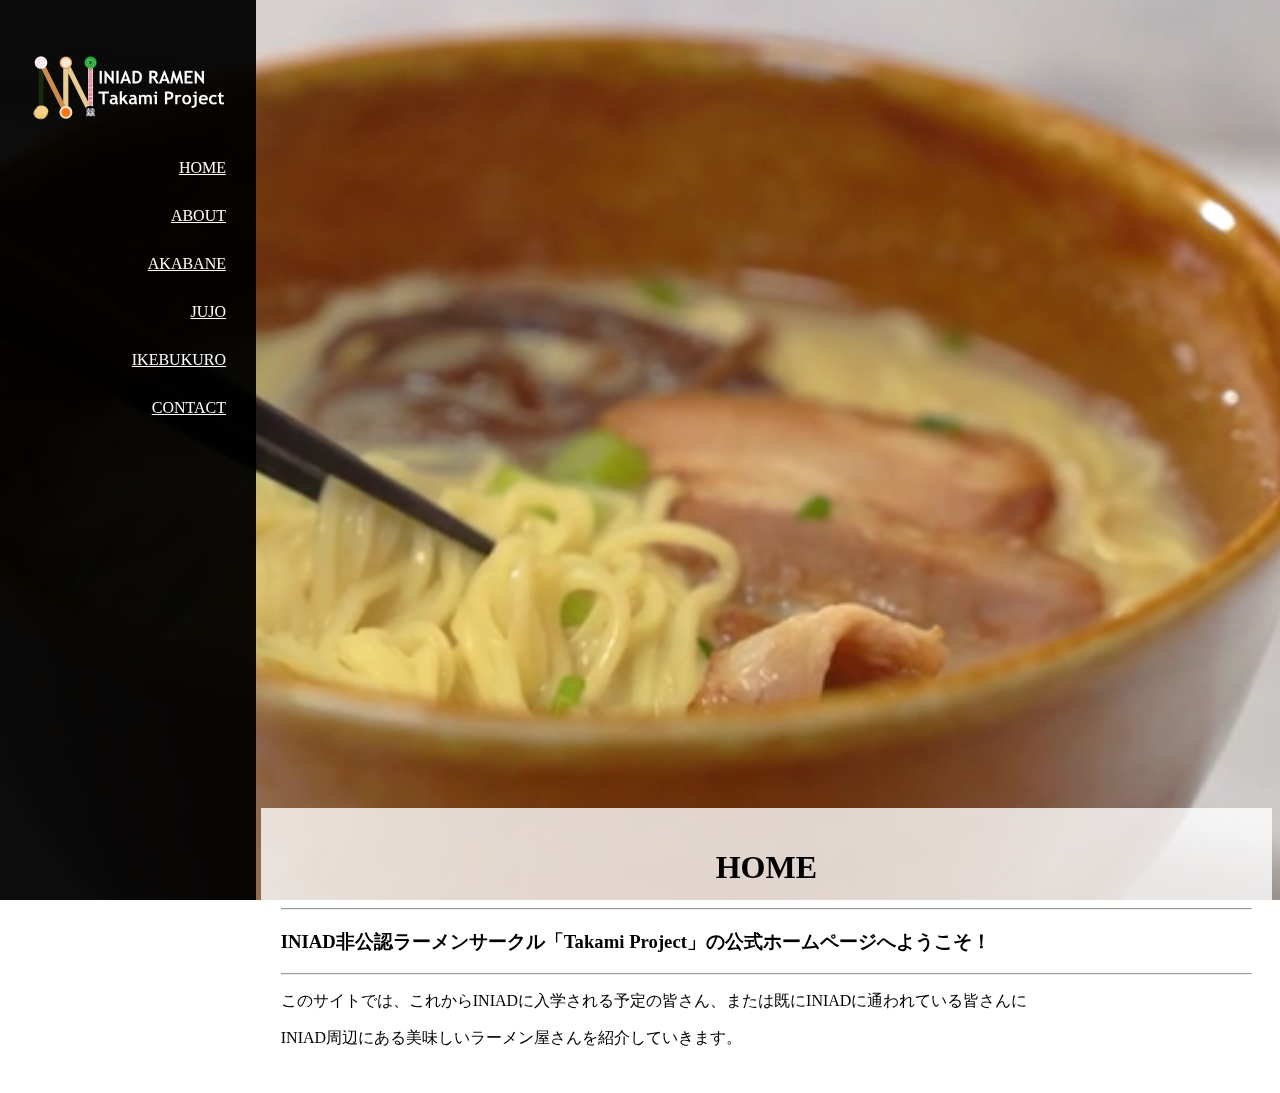
<file: index.html>
<!DOCTYPE html>
<html lang="ja">
  <head>
    <meta charset="UTF-8" />
    <title>Takami Project</title>
    <link rel="stylesheet" type="text/css" href="css/takami.css" />
  </head>

  <body>
    <video
      src="img/30060_640x360.mp4"
      class="background-image"
      loop
      autoplay
      muted
    ></video>
    <div class="home"></div>

    <div class="sidebar" id="homeside">
      <div class="logo">
        <a href="index.html"
          ><img src="img\logo.png" alt="Takami Projectのロゴです"
        /></a>
      </div>
      <p><a href="index.html">HOME</a></p>
      <p><a href="pages/about.html">ABOUT</a></p>
      <p><a href="pages/akabane.html">AKABANE</a></p>
      <p><a href="pages/jujo.html">JUJO</a></p>
      <p><a href="pages/ikebukuro.html">IKEBUKURO</a></p>
      <p><a href="pages/contact.html">CONTACT</a></p>
    </div>
    <div class="container">
      <div class="main">
        <h1>HOME</h1>
        <hr />
        <h3>
          INIAD非公認ラーメンサークル「Takami
          Project」の公式ホームページへようこそ！
        </h3>
        <hr />
        <p>
          このサイトでは、これからINIADに入学される予定の皆さん、または既にINIADに通われている皆さんに
        </p>
        <p>INIAD周辺にある美味しいラーメン屋さんを紹介していきます。</p>
      </div>
    </div>
  </body>
</html>
</file>
<file: css/takami.css>
body {
  margin-left: 0px;
}

.background-image {
  position: fixed;
  top: 0;
  left: 0;
  width: 100%;
  height: 100%;
  object-fit: cover;
  z-index: -1;
}

.sidebar {
  width: 20%;
  height: 100%;
  background-color: rgba(0, 0, 0, 0.8);
  position: fixed;
  top: 0;
  bottom: 0;
}

.sidebar#homeside {
  background-color: rgba(0, 0, 0, 0.4);
  -webkit-transition: all 0.5s ease;
  -moz-transition: all 0.5s ease;
  -o-transition: all 0.5s ease;
  transition: all 0.5s ease;
}

.sidebar#homeside:hover {
  background-color: rgba(0, 0, 0, 0.95);
}

.sidebar .logo {
  padding-top: 50px;
  text-align: center;
  margin-bottom: 20px;
}

.logo img {
  width: 80%;
  max-width: 200px;
}

.container {
  width: 100%;
  height: 100%;
  display: flex;
  flex-wrap: wrap;
}

.sidebar p {
  text-align: right;
  margin: 30px;
}

.sidebar a {
  color: white;
}

.main {
  padding: 20px;
  margin-left: 20.5%;
  width: 80%;
  background-color: rgba(255, 255, 255, 0.8);
}

.main > h1 {
  text-align: center;
}

.explain {
  padding: 20px;
  margin-left: 20.5%;
  width: 80%;
  background-color: rgba(255, 255, 255, 0.8);
  display: flex;
  flex-wrap: wrap;
}

.explain h1 {
  width: 100%;
  text-align: center;
}

.explain > p {
  width: 100%;
  text-align: center;
}

.explain .text {
  margin-top: 0;
  margin-right: 1%;
  width: 49%;
}

.explain .image {
  width: 50%;
}

.pic {
  width: 100%;
  height: auto;
}

.home {
  width: 100%;
  height: 800px;
}

.text h2 {
  margin-top: 0;
}

.impact {
  color: #a00000;
  font-size: 150%;
  font-weight: bold;
}

.name {
  font-size: 200%;
}

.role {
  font-size: 150%;
}

.leftside {
  text-align: left;
}
</file>
